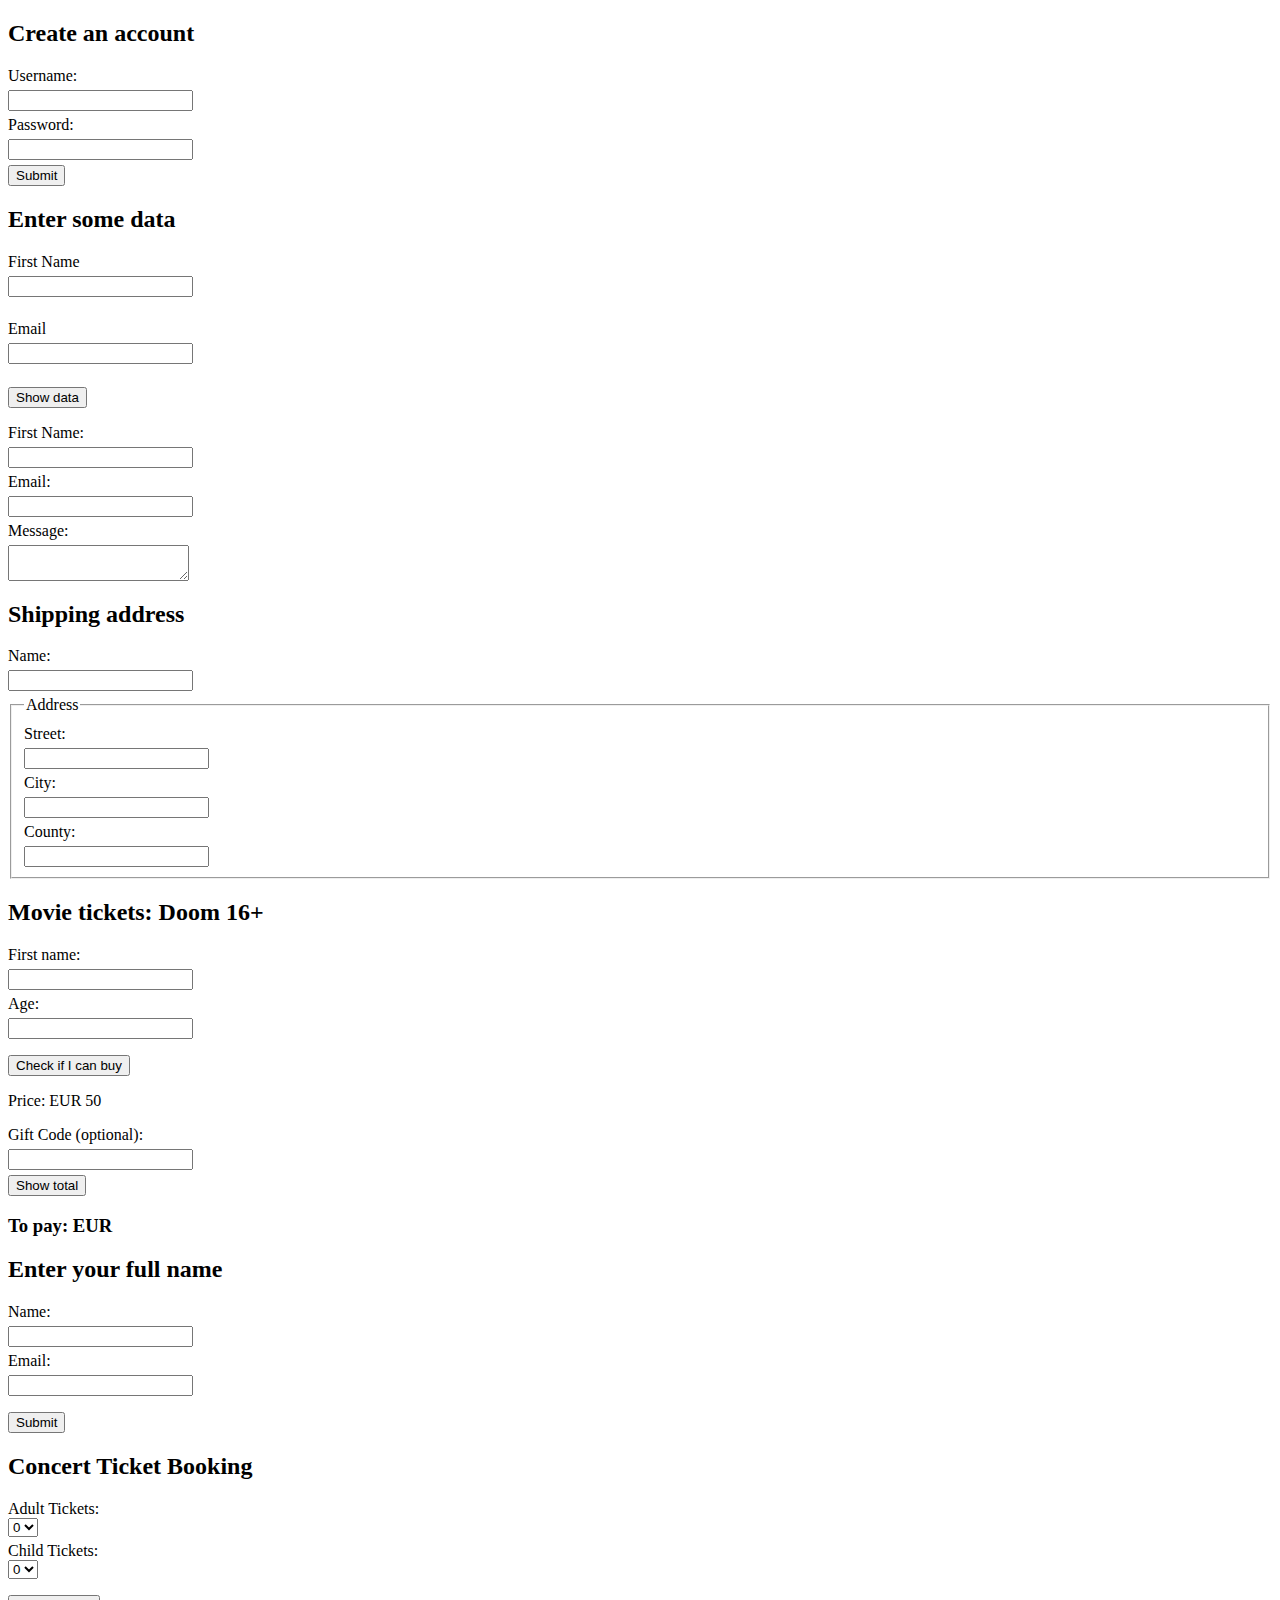
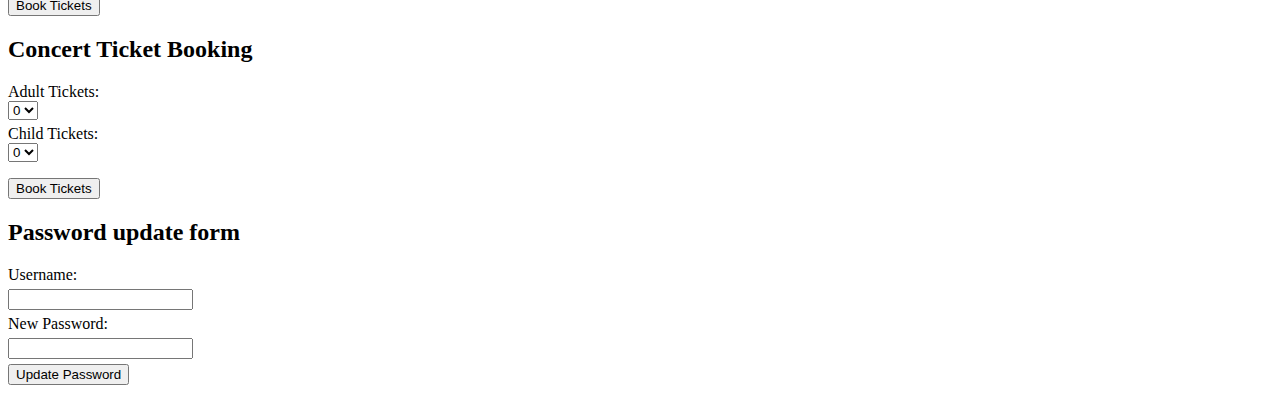
<file: Forms/index.html>
<!DOCTYPE html>
<html lang="en">

<head>
    <meta charset="UTF-8">
    <meta name="viewport" content="width=device-width, initial-scale=1.0">
    <title>Document</title>
</head>

<body>
    <link rel="stylesheet" href="/Forms/assets/css/style.css">

    <h2>Create an account</h2>
    <form id="my-form">
        <label for="username">Username: </label>
        <input type="text" name="usernameField" id="username" required>
        <label for="password">Password: </label>
        <input type="password" name="passwordField" id="password" required>
        <button type="submit">Submit</button>
    </form>
    <!-- runnable 2 -->


    <h2>Enter some data</h2>
    <form>
        <label for="first-name">First Name</label>
        <input type="text" id="first-name" name="first-name" required>
        <br>
        <label for="email">Email</label>
        <input type="email" id="email" name="email" required>
        <br>
        <button type="submit">Show data</button>
    </form>
    <p id="message"></p>

    <!-- Prepopulating form fields -->
    <form>
        <label for="first-name">First Name:</label>
        <input type="text" id="first-name" name="fName" required>

        <label for="email">Email:</label>
        <input type="email" id="email" name="emailField" required>

        <label for="message">Message:</label>
        <textarea id="message" name="message" required></textarea>

    </form>
    <!-- runnable2 -->
    <h2>Shipping address</h2>
    <form id="contactForm">

        <label for="full-name">Name:</label>
        <input type="text" id="full-name" name="fullName" required>

        <fieldset>
            <legend>Address</legend>

            <label for="street">Street:</label>
            <input type="text" id="street" name="street" required>

            <label for="city">City:</label>
            <input type="text" id="city" name="city" required>

            <label for="county">County:</label>
            <input type="text" id="county" name="county" required>

        </fieldset>
    </form>
    <!-- Validating form data -->
    <!-- runnable1 -->
    <h2>Movie tickets: Doom 16+</h2>
    <form id="createAccountForm">
        <label for="firstName">First name:</label>
        <input type="text" id="firstName" name="firstNameField" required>
        <label for="age">Age:</label>
        <input type="number" id="age" name="ageField" required>
        <p id="feedback"></p>
        <button type="submit">Check if I can buy</button>
    </form>
    <!-- runnable2 -->
    <p>Price: EUR <span id="price">50</span></p>
    <form id="discountForm">
        <label for="discountCode">Gift Code (optional):</label>
        <input type="text" id="discountCode" name="discountCode">

        <button type="submit">Show total</button>
    </form>
    <div id="message"></div>
    <h3>To pay: EUR <span id="total"></span></h3>
    <!-- Form submission -->
    <h2>Enter your full name</h2>
    <form id="name-form" method="POST" action="https://formdump.codeinstitute.net">
        <label for="full-name">Name:</label>
        <input type="text" id="full-name" name="fullName" required>
        <label for="email">Email:</label>
        <input type="email" id="email" name="email" required>
        <p id="feedback-message"></p>
        <button type="submit">Submit</button>
    </form>
    <!-- runnable2 -->
    <h2>Concert Ticket Booking</h2>

    <!-- complete the form attributes -->
    <form id="ticket-form">
        <div>
            <label for="adult-tickets">Adult Tickets:</label>
            <select id="adult-tickets" name="adultTickets">
                <option value="0">0</option>
                <option value="1">1</option>
                <option value="2">2</option>
                <option value="3">3</option>
                <option value="4">4</option>
            </select>
        </div>
        <div>
            <label for="child-tickets">Child Tickets:</label>
            <select id="child-tickets" name="childTickets">
                <option value="0">0</option>
                <option value="1">1</option>
                <option value="2">2</option>
                <option value="3">3</option>
                <option value="4">4</option>
            </select>
        </div>
        <p id="feedback-message"></p>
        <div>
            <button type="submit">Book Tickets</button>
        </div>
    </form>
    <!-- runnable2 -->
    <h2>Concert Ticket Booking</h2>

    <!-- complete the form attributes -->
    <form id="ticket-form">
        <div>
            <label for="adult-tickets">Adult Tickets:</label>
            <select id="adult-tickets" name="adultTickets">
                <option value="0">0</option>
                <option value="1">1</option>
                <option value="2">2</option>
                <option value="3">3</option>
                <option value="4">4</option>
            </select>
        </div>
        <div>
            <label for="child-tickets">Child Tickets:</label>
            <select id="child-tickets" name="childTickets">
                <option value="0">0</option>
                <option value="1">1</option>
                <option value="2">2</option>
                <option value="3">3</option>
                <option value="4">4</option>
            </select>
        </div>
        <p id="feedback-message"></p>
        <div>
            <button type="submit">Book Tickets</button>
        </div>
    </form>
    <form id="ticket-form" method="POST" action="https://formdump.codeinstitute.net">
        <!-- challenge -->
        <h2>Password update form</h2>
        <form id="update-form">
            <label for="username">Username:</label>
            <input type="text" id="username" name="username" required>

            <label for="new-password">New Password:</label>
            <input type="password" id="new-password" name="newPassword" required>

            <div id="feedback"></div>

            <button type="submit">Update Password</button>
        </form>
        <form id="update-form" method="POST" action=" https://formdump.codeinstitute.net"></form>


        <script src="/Forms/assets/js/script.js"></script>
</body>

</html>
</file>
<file: Forms/assets/css/style.css>
label,
input,
button {
    display: block;
    margin-top: 5px;
}

input {
    display: block;
}

label,
input,
textarea {
    display: block;
    margin-top: 5px;
}

/* runnable2 */
label,
input,
fieldset,
button {
    display: block;
    margin-top: 5px;
}

/* Validating form data */
/* runnable1 */
label,
input,
button {
    display: block;
    margin-top: 5px;
}

/* runnable2 */
label,
input,
button {
    display: block;
    margin-top: 5px;
}

/* Form submission */
#feedback-message {
    color: red;
}

label,
input,
button {
    display: block;
}

/* runnable2 */
#feedback-message {
    color: red;
}

/* challenge */
@import url('https://fonts.googleapis.com/css2?family=Lato:wght@300&family=Oswald:wght@200;300;400;500;600;700&display=swap');

body {
    font-family: Lato, "sans-serif";
}

label,
input,
button {
    display: block;
    margin-top: 5px;
}

#feedback {
    font-weight: bold;
    color: red;
}
</file>
